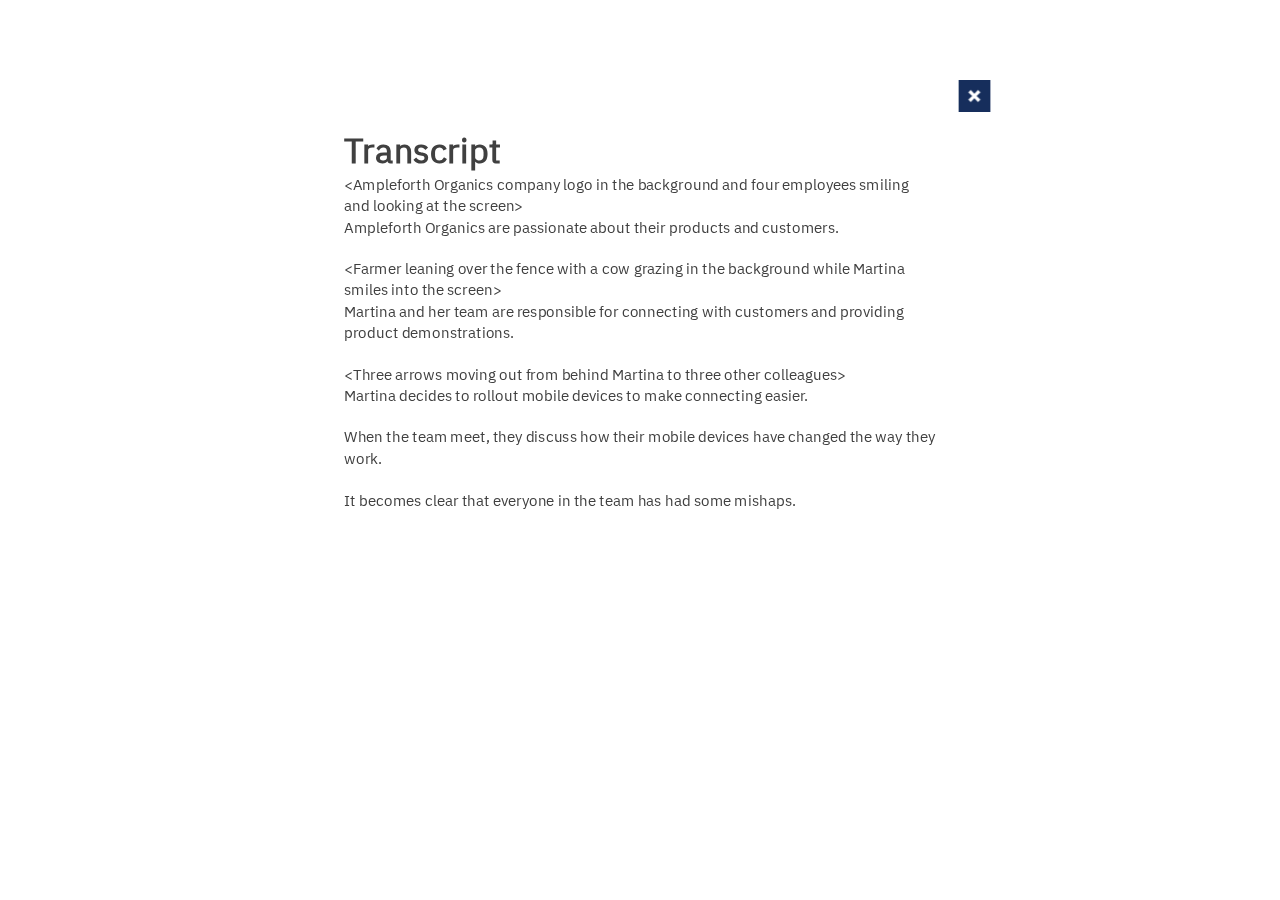
<file: a001_page_2.html>
<!DOCTYPE html>
<html lang="en">
<!--GENERATED BY:  Lectora v.21.0.3(12306) (https://www.elearningbrothers.com) -->
<!--TITLE: C:\TR_Laptop_Data\Laptop_temp\For_Manish\ML_source_L21_20230615_v3 -->


<head>
<meta http-equiv="X-UA-Compatible" content="IE=edge" />
<meta charset="utf-8" />
<meta name="viewport" content=" minimum-scale = 1.0 , initial-scale= 1" />
<title>Page 2</title>
<script src="jquery-1.11.3.js"></script>
<script src="scroller.js"></script>
<script src="dialog.js"></script>
<link rel="stylesheet" href="webfont_and_custom.css" type="text/css" />
<style>
body
{
	background-color: transparent !important;
	}
	
	
	</style>

<link rel="stylesheet" href="trivantis.css" type="text/css"/>

<link rel="stylesheet" href="trivantis-focus.css" type="text/css"/>
<link rel="stylesheet" href="scroller.css" type="text/css"/>
<style type="text/css">
  @media print {body { display:none; }}
  html, body, div, span, applet, object, h1, h2, h3, h4, h5, h6, p, blockquote, pre, a, abbr, acronym, address, big, cite, code, del, dfn, em, img, ins, kbd, q, s, samp, small, strike, strong, sub, sup, tt, var, b, u, i, center, dl, dt, dd, ol, ul, li, fieldset, form, label, legend, table, caption, tbody, tfoot, thead, tr, th, td, article, aside, canvas, details, embed, figure, figcaption, footer, header, hgroup, menu, nav, output, ruby, section, summary, time, mark, audio, video, article, aside, details, figcaption, figure, footer, header, hgroup, menu, nav, section, ins, del, form, input, textarea, select, button, option, optgroup, hr, br {
    -webkit-touch-callout: none;
    -moz-user-select: none;
    -ms-user-select: none;
    user-select: none;
  }
  :not(input):not(textarea){
    -webkit-user-select: none;
    -khtml-user-select: none;
  }
  .trivInputLL { margin : 0px 0px 0px 9px; padding : 0px; display : inline-block; vertical-align : middle; }
  .trivInputLR { margin : 0px 9px 0px 3px; padding : 0px; display : inline-block; vertical-align : middle; }
  .trivInputNL { margin : 0px 0px 0px 3px; padding : 0px; display : inline-block; vertical-align : middle; }
</style>

<script src="trivantis.js"></script>
<script src="trivantis-timedate.js"></script>
<script src="es6-promise-2.0.0.min.js"></script>
<script src="jquery-3.6.0.min.js"></script>
<script src="trivantis-cookie.js"></script>
<script src="trivantis-button.js"></script>
<script src="trivantis-image.js"></script>
<script src="trivantis-inline.js"></script>
<script src="trivantis-text.js"></script>
<script src="trivantis-pagetracking.js"></script>
<script src="trivantis-buttontracking.js"></script>
<script src="device_desktop/a001_page_2.js"></script>
<script src="device_tablet/a001_page_2.js"></script>
<script src="device_phone/a001_page_2.js"></script>
<script src="trivantis-strings.js"></script>
<script src="hammer.js"></script>
<script>

<!-- 

var hmr = null;
function initGEV(){
   hmr = new Hammer(getDisplayDocument().getElementById(GetCurrentPageID()));
}

var trivPageScope = {};
var pgID = 'page141580';
trivProtected = true;
trivWeb20Popups = true;
var bPageLoaded = false;
var pageScale = 1;
var bDisableBrowserResize = true;
var bScaleToWindow = true;
var bFitToWidth = true;
var bFitToMobile = false;
var iScaleMaxWidth = 1600;
var lTimelineStart  = -1;
var lTimelineFinish  = 60000;
var pageHeight = 820;
var pageWidth = 1600;
var bLoadedVariables = false;

var arObjs = [];

if(bDisableBrowserResize && !is.isMobile.any()){
	var bTrivResponsive = false;
	saveResponsiveData("Desktop",eval("DesktopResponsive"));
}
else{
	var bTrivResponsive = true;
	saveResponsiveData("Desktop",eval("DesktopResponsive"));
	saveResponsiveData("Tablet",eval("TabletResponsive"));
	saveResponsiveData("Phone",eval("PhoneResponsive"));
}
	var viewOverrideMap = {};
	viewOverrideMap["TabletPortrait"] = "Desktop";
 	viewOverrideMap["TabletLandscape"] = "Desktop";
 if( !is.min )
  document.write( '<div class="noti" style="margin: 15px 0; box-shadow: 0 0 8px #888; background: #FFF4F4; text-align: center; padding: 2px;width: 750px;margin: auto;text-align: left;position: relative;clear: both;margin-bottom: 25px; font-family: &apos;Open Sans&apos;, sans-serif"><div class="whatnow" style="text-align: center; margin: 13px 25px; font-size: 20px; font-weight: 400;"><p style="margin: 13px 10px;">Your browser is out-of-date.<p><p style="margin: 13px 10px;">Please download one of these up-to-date, free and excellent browsers for viewing this learning object:</p></div><table class="logos" id="browserlist" style="width: 100%; border: none;"><tbody><tr><td class="b" style="vertical-align: top;padding: 10px;border: none;background: none;width: 25%;"><a class="l" style="display: block;padding: 4px;background-repeat: no-repeat;background-size: 110px auto;background-position: center 4px;text-decoration: underline;text-align: center;border: 2px solid transparent;position: relative;font-size: 1.8em" href="https://www.microsoft.com/en-us/windows/microsoft-edge" target="_blank" rel="noopener" title="Download updated Edge web browser from official Microsoft website!">Edge</a></td><td class="b" style="vertical-align: top;padding: 10px;border: none;background: none;width: 25%;"><a class="l" style="display: block;padding: 4px;background-repeat: no-repeat;background-size: 110px auto;background-position: center 4px;text-decoration: underline;text-align: center;border: 2px solid transparent;position: relative;font-size: 1.8em" href="https://www.mozilla.org/firefox/" target="_blank" rel="noopener" title="Download updated Firefox web browser from official Mozilla Foundation website!">Firefox</a></td><td class="b" style="vertical-align: top;padding: 10px;border: none;background: none;width: 25%;"><a class="l" style="display: block;padding: 4px;background-repeat: no-repeat;background-size: 110px auto;background-position: center 4px;text-decoration: underline;text-align: center;border: 2px solid transparent;position: relative;font-size: 1.8em" href="https://www.google.com/chrome/browser/desktop/" target="_blank" rel="noopener" title="Download updated Chrome web browser from official Google website!">Chrome</a></td><td class="b" style="vertical-align: top;padding: 10px;border: none;background: none;width: 25%;"><a class="l" style="display: block;padding: 4px;background-repeat: no-repeat;background-size: 110px auto;background-position: center 4px;text-decoration: underline;text-align: center;border: 2px solid transparent;position: relative;font-size: 1.8em" href="https://support.apple.com/downloads/safari" target="_blank" rel="noopener" title="Download updated Safari web browser from official Apple website!">Safari</a></td></tr></tbody></table><div class="whatnow" style="text-align: center;margin: 13px 25px;font-size: 20px;font-weight: 400;"><p>For more security, speed and comfort</p></div><div class="whatnow-small" style="font-size: 15px;margin: 13px;text-align: center;font-weight: 300;"><p>The download is safe from the vendor&apos;s official website.</p></div></div><br /><br />' )

var pageLayer = null
var winW = getDisplayWindow().screen.width
var winH = getDisplayWindow().screen.height
var transformScale = 1

function findWH(){	//echo LD-769
	if (is.ie9) {
	var vScrollAdj =  (is.ns ? 16 : 20);
	winW = (is.ns) ? window.innerWidth - vScrollAdj : document.body.offsetWidth;
	winH = (is.ns) ? window.innerHeight : document.body.offsetHeight;
	}
	else if (is.ie) {
   winW = Math.max(Math.max(getDisplayDocument().body.scrollWidth, getDisplayDocument().documentElement.scrollWidth)-16,
					  Math.max(getDisplayDocument().body.offsetWidth, getDisplayDocument().documentElement.offsetWidth)-16,
					  Math.max(getDisplayDocument().body.clientWidth, getDisplayDocument().documentElement.clientWidth)-16 );
   winH = Math.max(Math.max(getDisplayDocument().body.scrollHeight, getDisplayDocument().documentElement.scrollHeight)-16,
					  Math.max(getDisplayDocument().body.offsetHeight, getDisplayDocument().documentElement.offsetHeight)-16,
					  Math.max(getDisplayDocument().body.clientHeight, getDisplayDocument().documentElement.clientHeight)-16 );
	}
	else
	{
   winW =  getDisplayDocument().documentElement.clientWidth ? getDisplayDocument().documentElement.clientWidth : getDisplayDocument().body.clientWidth;
   if(is.iOS && (navigator.userAgent.indexOf('CellCast-iPad') != -1 || navigator.userAgent.indexOf('CellCast-iPhone') != -1) )
		 winW =  getScreenWidth();
   winH =  getDisplayDocument().documentElement.clientHeight ? getDisplayDocument().documentElement.clientHeight : getDisplayDocument().body.clientHeight;
	}
}

trivSetupPage();


var frameTitleMgr = findTitleMgrFrame();

if ( frameTitleMgr )
	frameTitleMgr.appLectora = appLectora;

appLectora.titlePubName = 'ml_vertical_scrolling_poc';
appLectora.pageId = '141580';
appLectora.pageName = 'Page 2';
appLectora.pagePubName = 'a001_page_2.html';
appLectora.pageFileName = 'a001_page_2.html';
appLectora.pageStartTimestamp = new Date();

function ReFlow() {
  findWH()
  var pageEleWidth = pageLayer.ele.clientWidth;
  if (  (is.ieAny || is.edge )  && pageLayer.ele.clientWidth == 0 && isSinglePagePlayerAvail()) pageEleWidth = parseFloat(GetPageWidth()) ;
  if (pageLayer)
  {
     if(bTrivResponsive){
    var left = (winW > pageEleWidth) ? (winW-pageEleWidth)/2 : 0
    bReviewLink = window.myTop.document.getElementById('vBodyFrame');
    transformScale = (winW > pageEleWidth) ? 1 : (winW/pageEleWidth) 
    if(is.isMobile.any() || bReviewLink && typeof(getDisplayWindow().myTop)!='undefined' && getDisplayWindow().myTop._respView != 'Desktop')
			left = 0
    if(is.iOS && isInIframe( getDisplayWindow() , 0))
			transformScale = (getScreenWidth() > pageEleWidth) ? 1 : (getScreenWidth()/pageEleWidth) 
    var transSty = calculateScale();
    pageLayer.moveTo( left, 0 );
    pageLayer.hasMoved = true;
    pageLayer.newX = left;
    pageLayer.newY = 0;
    if(CanScale()){
       pageLayer.styObj.transform =  transSty;
       pageLayer.styObj.webkitTransform =  transSty;
    }else
       transformScale = 1;
    pageLayer.styObj.transformOrigin =  '0 0';
     }
    if(bDisableBrowserResize && !is.isMobile.any()){
       var left = (winW > pageEleWidth) ? (winW-pageEleWidth)/2 : 0
       bReviewLink = window.myTop.document.getElementById('vBodyFrame');
       if(is.isMobile.any() || bReviewLink && typeof(getDisplayWindow().myTop)!='undefined' && getDisplayWindow().myTop._respView != 'Desktop')
			left = 0
       pageLayer.moveTo( left, 0 );
       pageLayer.hasMoved = true;
       pageLayer.newX = left;
       pageLayer.newY = 0;
    }
    fillBrowser();
    adjustAllObjectsForFixedPosition();
    setfixed();
  }
}


VarCurrentView = new Variable( 'VarCurrentView', null, 0, 0, null, null, 'ml_vertical_scrolling_poc' )
TrivCurrRespView = VarCurrentView;
if(is.awesomium);
  TrivCurrRespView.set('Desktop');
VarTrivSelCap = new Variable( 'VarTrivSelCap', 'none', 0, 0, null, null, 'ml_vertical_scrolling_poc', true )
VarcarouselPos = new Variable( 'VarcarouselPos', '0', 0, 0, null, null, 'ml_vertical_scrolling_poc', false )
Varcarousel_status_pos = new Variable( 'Varcarousel_status_pos', '0', 0, 0, null, null, 'ml_vertical_scrolling_poc', false )
VarSelectedOptionQuiz1 = new Variable( 'VarSelectedOptionQuiz1', '0', 0, 0, null, 365, 'ml_vertical_scrolling_poc', false )
VarSelectedOptionQuiz2 = new Variable( 'VarSelectedOptionQuiz2', '0', 0, 0, null, 365, 'ml_vertical_scrolling_poc', false )
VarSelectedOptionQuiz3 = new Variable( 'VarSelectedOptionQuiz3', '0', 0, 0, null, 365, 'ml_vertical_scrolling_poc', false )
VarpostionScroll = new Variable( 'VarpostionScroll', '0', 0, 0, null, 365, 'ml_vertical_scrolling_poc', false )
VarprgLoadVar = new Variable( 'VarprgLoadVar', '0', 0, 0, null, null, 'ml_vertical_scrolling_poc', false )
VarWinTopPos = new Variable( 'VarWinTopPos', '0', 0, 0, null, null, 'ml_vertical_scrolling_poc', false )
VarFS_txt = new Variable( 'VarFS_txt', 'Fullscreen', 0, 0, null, null, 'ml_vertical_scrolling_poc', false )
VarEFS_txt = new Variable( 'VarEFS_txt', 'Exit Fullscreen', 0, 0, null, null, 'ml_vertical_scrolling_poc', false )
Varssbt_txt = new Variable( 'Varssbt_txt', 'Show Subtitle', 0, 0, null, null, 'ml_vertical_scrolling_poc', false )
Varhsbt_txt = new Variable( 'Varhsbt_txt', 'Hide Subtitle', 0, 0, null, null, 'ml_vertical_scrolling_poc', false )
VarPlayTxt = new Variable( 'VarPlayTxt', 'Play', 0, 0, null, null, 'ml_vertical_scrolling_poc', false )
VarPauseTxt = new Variable( 'VarPauseTxt', 'Pause', 0, 0, null, null, 'ml_vertical_scrolling_poc', false )
VarMuteTxt = new Variable( 'VarMuteTxt', 'Mute', 0, 0, null, null, 'ml_vertical_scrolling_poc', false )
VarUnmuteTxt = new Variable( 'VarUnmuteTxt', 'Unmute', 0, 0, null, null, 'ml_vertical_scrolling_poc', false )
VarSpeedTxt = new Variable( 'VarSpeedTxt', 'Speed Rate', 0, 0, null, null, 'ml_vertical_scrolling_poc', false )

onload = responsiveInit
detect();
(window.myTop || window).onunload = finish

function responsiveInit() {
  pageLayer = new ObjLayer(GetCurrentPageID());
  SaveStyles();
  init();
  adjustResponsivePage();
  ReFlow();
}

function init() {
  init11();
}

function init11() {
  findWH()
  if( is.min ){
    trivPageTracking.InitPageTracking();
    PreloadResources(new Array(shape142071,text142074,text142075,og241709,og223057,shape215470,og144134,text207020,lightboxstyle,og142067,button156201))
    pageLayer.show(true);
    shape142071.init()
    text142074.init()
    text142075.init()
    og241709.init()
    og223057.init()
    shape215470.init()
    og144134.init()
    text207020.init()
    lightboxstyle.init()
    og142067.init()
    button156201.init()
    shape142071.activate()
    text142074.activate()
    text142075.activate()
    og241709.activate()
    og223057.activate()
    shape215470.activate()
    og144134.activate()
    text207020.activate()
    lightboxstyle.activate()
    og142067.activate()
    button156201.activate()
button156201.strCookieState = (trivBtnTracking.GetRangeStatus(156201,true));
button156201.loadStateFromSes("normalState");
    var objToScroll = trivGetScrollObj(window.location.href) ;
    trivScrollTo(window, objToScroll);
    var titleManagerIndexWindow = (window && window.parent && window.parent.bIsTitleManagerIndexFile) ? window.parent : null;
    if(titleManagerIndexWindow)  trivScrollTo(titleManagerIndexWindow, objToScroll);
    action189862(  );
    setTimeout( 'action189744(  )', 5000);
    setTimeout( 'action187497(  )', 100);
    action139686(  );
    setTimeout( 'action230663(  )', 100);

    if(!isSinglePagePlayerAvail()) postPageShowAction();
    if( location.hash )
    {
      var newHash
      if( location.hash.charAt(0) == '#' )
        newHash = location.hash.slice( 1 )
      else
        newHash = location.hash
      location.hash = newHash
      if((typeof(bTrivRunView) != 'undefined'  && bTrivRunView) || (typeof(bTrivOffline) != 'undefined' && bTrivOffline)) window.scrollTo(0 , getTopofObj(document.getElementById(newHash)));
    }
    setTimeout( 'trivUpdateTOC( 1 )', 100 )
    bPageLoaded = true;
    ReFlow();
    setTimeout(addFocusEvents,200);
  }
  try {initGEV();} catch(e){}
}
function postPageShowAction(){
  if ( trivPageTracking.GetRangeStatus(141580) == 'notstarted' ) trivPageTracking.SetRangeStatus(141580,2);
}  

var trivGoToPage = null
var trivCompleteCnt = 1;
var hasProcessedExitActions = false;
var trivActFBCnt = 0;
var currFeedbackIdx = 0;
var trivPageExited = false;
var trivInTest = false;

function finish() {
   if (window.finishCalled) return; 
    window.finishCalled = true; 
}

function trivOnFocus() {
    if( trivPageExited ) return
}

function checkLeavePage() {
    if( trivPageExited ) return
    if( trivActFBCnt == 0 )
    {
        currFeedbackIdx++;
        if( currFeedbackIdx > -1)
        {
            trivLeavePage();
          return;
        }
        else if( !checkQuestions( true ))
          return;
    }
    setTimeout( 'checkLeavePage()', 100)
}

function trivExitPage( newPage, bFeedback ) {
    if( newPage.indexOf( "ObjLayerAction" ) >= 0 || newPage.indexOf( "javascript:app." ) >= 0 || newPage.indexOf( ".action" ) >= 0 || newPage.indexOf( "history.back()" ) >= 0) trivGoToPage = newPage
    else trivGoToPage = 'ObjLayerActionGoTo("' + newPage + '")'
    if( !hasProcessedExitActions ) {
        findWH()
        hasProcessedExitActions = true
        setTimeout( 'checkLeavePage()', 100)
    }
}

function trivLeavePage() {
    trivCompleteCnt--
    if( trivCompleteCnt <= 0 ) {
        saveVariable( 'TrivantisEPS', 'T');
        hasProcessedExitActions = false;
        if( trivGoToPage != null )
        {
			eval( trivGoToPage );
			trivGoToPage = null;
			if( window.closed ) trivPageExited = true;
        }
    }
}

function disableRC(e) {
    var key;
    if(is.ie) key = event.button;
    else key = e.which;
    if (key == 2 || key == 3) {
        return false;
    }
}
if(getDisplayDocument().layers) getDisplayDocument().captureEvents(Event.MOUSEDOWN);
getDisplayDocument().onmousedown=disableRC;
getDisplayDocument().oncontextmenu=new Function("return false");

function disableCtrlK(e){
    var arrKeys = new Array("a", "c", "u", "p");
    var iCharCode;
    var bCombo = false;
    var bAllowPrint = false;
    if(is.ie) { iCharCode = event.keyCode; e = event;}
    else iCharCode = e.charCode;
    if( e.keyCode == 45 ) bCombo = true;
    var sChar = String.fromCharCode(iCharCode).toLowerCase();
    if(e.ctrlKey) {
        for( i = 0; i < arrKeys.length ;i++) {
            if(bAllowPrint && arrKeys[i] == "p") continue;
            if(arrKeys[i].toLowerCase() == sChar || bCombo) {
                if(is.ie) e.returnValue = false;
                else return false;
            }
        }
    }
}
if(document.layers) document.captureEvents(Event.KEYPRESS | Event.KEYDOWN);
if(is.ie) document.onkeydown=disableCtrlK
else document.onkeypress=disableCtrlK

document.onselectstart=new Function ("return false");

trivProtected = true;

function trivPrevPage() {
    trivExitPage( 'a001_page_1_2_quiz_mm_n_mm_.html', true )
}

function trivNextPage() {
}

function trivUpdateTOC( bRecurse ) {
    var i
}

function trivUpdateEntry() {
}

function trivResetEntry(entFld) {
}

function OnDeviceRotate() {
action223213();
}

function action189862(fn){
    VarprgLoadVar.set('0'); 
    if(fn && typeof(fn) == 'string' ) eval(fn);
    else if(fn && typeof(fn) == 'function' ) fn();
}

function action189744else(fn){
    
    if(fn && typeof(fn) == 'string' ) eval(fn);
    else if(fn && typeof(fn) == 'function' ) fn();
}

function action189744(fn){
    if(VarprgLoadVar.equals('0'))
    {try{
     //Moving all div with same classname "headerDIV" inside a header section for accessiblity purpose
$prgBarDIV = $("<div/>").attr("id", "progressBarDiv")
$("#progressBarDiv").attr("role", "progressbar")
$("#progressBarDiv").attr("aria-atomic", "true")
$("#progressBarDiv").attr("aria-live", "off")
$("#progressBarDiv").attr("aria-valuemin", 0)
$("#progressBarDiv").attr("aria-valuemax", 100)
$("#progressBarDiv").attr("aria-valuenow", 0)
$("#progressBarDiv").attr("aria-valuetext",$('.CourseAdditionalLabels table span')[0].innerHTML + " " + "0%");
$("#progressBarDiv").insertAfter(".headerLogo");
$(".progressBarControl").prependTo("#progressBarDiv")
VarprgLoadVar.set(1)
//insert RotationOverlay on top before "backDIV"
$(".rotationOverlay").insertBefore("#backDIV");
     } catch (e) {
     alert('[[JS] progressBar Accessiblity] ' + e);
     }
    }else{ action189744else();}
    if(fn && typeof(fn) == 'string' ) eval(fn);
    else if(fn && typeof(fn) == 'function' ) fn();
}

function action187497(fn){
    try{
     //insert RotationOverlay on top before "backDIV"
$(".rotationOverlay").insertBefore("#backDIV");

//set backDIV left position on page load
var pagediv_left = 0;
pagediv_left = $("#pageDIV").offset().left + "px";
$("#backDIV").css('left',pagediv_left);

//set backDIV left position on page resize
$(window).resize(function(event){
    pagediv_left = $("#pageDIV").offset().left + "px";
    $("#backDIV").css('left',pagediv_left);
});

//move all regular contents into div with role equal to "main" for accessiblity purpose
$("#pageDIV").attr("role", "main")
$("#fixDIV").attr("role", "banner")
$("#fixDIV").insertBefore("#pageDIV")

$ = triv$.noConflict();
//–this will fire when the DOM structure loads
$("document").ready(function(){
//–a slight delay (1.5 sec) is needed here because the content is drawn dynamically
setTimeout(function() {
//–for every image, set its title to the value of its alt tag
$("img").attr("title", function(){
return $(this).attr("alt");
});
//–for every button, set its title to the value of its aria-label
$("button").attr("title", function() {
return $(this).attr("aria-label");
});
}, 1500);
});

//-----------------A360 fixees -------------
$("div[id^='text']>a").attr("aria-hidden","true");
$("div[id^='check']>a").attr("aria-hidden","true");
$("div[id^='radio']>a").attr("aria-hidden","true");

// Remove all blank title property
$("[title='']").removeAttr("title");

//Remove tabIndex for all text, button and images elements whose value is "-1"
$("div[id^='text'], div[id^='button'], div[id^='image']").each(function(){
    if ($(this).attr('tabindex')==-1){$(this).removeAttr("tabindex");}
});

//Remove aria-polite from all textbox
$("div[id^='text']").removeAttr('aria-live');

// Code for making textbox focusable if textbox has scrollbar
$("div[id^='text']").each(function(){
   
    if ((($(this)[0].scrollHeight - $(this)[0].clientHeight)>5) && !$(this).hasClass("sr_only"))
    { $(this).attr("tabindex", "0") }
});

$("div[id^='text'] label ol").each(function(){
   
   if ((($(this)[0].scrollHeight - $(this)[0].clientHeight)>5) && !$(this).hasClass("sr_only"))
    { $(this).attr("tabindex", "0") }
});
     } catch (e) {
     alert('[[JS] UpdateElementsForAccessibility] ' + e);
     }
    if(fn && typeof(fn) == 'string' ) eval(fn);
    else if(fn && typeof(fn) == 'function' ) fn();
}

function action139686(fn){
    try{
     autoCommit = true;
     } catch (e) {
     alert('[[JS} AutoCommit] ' + e);
     }
    if(fn && typeof(fn) == 'string' ) eval(fn);
    else if(fn && typeof(fn) == 'function' ) fn();
}

function action230663(fn){
    try{
     window.addEventListener("orientationchange", android_video_fullScreen);
  
function android_video_fullScreen(){
    setTimeout(function() {
        if ($("#pageDIV").find(".mejs__container-fullscreen" ).length > 0 ){
            if (is.isMobile.AndroidNonTablet()!=null) {
                var sc_hgt=screen.height;
                var sc_wdt=screen.width;
                $("#pageDIV").css("height",sc_hgt/sc_wdt*480+"px");
                $("#pageDIV").css("top","-40px", "!important");
                //console.log("-------1----------");
            }
            else if (is.isMobile.Android()){
                var sc_hgt=screen.height;
                var sc_wdt=screen.width;
                $("#pageDIV").css("height",sc_hgt/sc_wdt*1600+"px");
                $("#pageDIV").css("top","-40px", "!important");
                //console.log("-------2----------");
            }
        }
    }, 1000);
}
     } catch (e) {
     alert('[[JS] fix issue android fullscreen] ' + e);
     }
    if(fn && typeof(fn) == 'string' ) eval(fn);
    else if(fn && typeof(fn) == 'function' ) fn();
}

function action241710(fn){
    VarFS_txt.set('Fullscreen'); 
    if(fn && typeof(fn) == 'string' ) eval(fn);
    else if(fn && typeof(fn) == 'function' ) fn();
}

function action241711(fn){
    VarEFS_txt.set('Exit Fullscreen'); 
    if(fn && typeof(fn) == 'string' ) eval(fn);
    else if(fn && typeof(fn) == 'function' ) fn();
}

function action241712(fn){
    Varssbt_txt.set('Show Subtitle'); 
    if(fn && typeof(fn) == 'string' ) eval(fn);
    else if(fn && typeof(fn) == 'function' ) fn();
}

function action241713(fn){
    Varhsbt_txt.set('Hide Subtitle'); 
    if(fn && typeof(fn) == 'string' ) eval(fn);
    else if(fn && typeof(fn) == 'function' ) fn();
}

function action241714(fn){
    VarPlayTxt.set('Play'); 
    if(fn && typeof(fn) == 'string' ) eval(fn);
    else if(fn && typeof(fn) == 'function' ) fn();
}

function action241715(fn){
    VarPauseTxt.set('Pause'); 
    if(fn && typeof(fn) == 'string' ) eval(fn);
    else if(fn && typeof(fn) == 'function' ) fn();
}

function action241716(fn){
    VarMuteTxt.set('Mute'); 
    if(fn && typeof(fn) == 'string' ) eval(fn);
    else if(fn && typeof(fn) == 'function' ) fn();
}

function action241717(fn){
    VarUnmuteTxt.set('Unmute'); 
    if(fn && typeof(fn) == 'string' ) eval(fn);
    else if(fn && typeof(fn) == 'function' ) fn();
}

function action241978(fn){
    VarSpeedTxt.set('Speed Rate'); 
    if(fn && typeof(fn) == 'string' ) eval(fn);
    else if(fn && typeof(fn) == 'function' ) fn();
}

function runGroup_og241709() {
action241710();action241711();action241712();action241713();action241714();action241715();action241716();action241717();action241978();
}

function action223053else(fn){
    
    if(fn && typeof(fn) == 'string' ) eval(fn);
    else if(fn && typeof(fn) == 'function' ) fn();
}

function action223053(fn){
    if(!VarCurrentView.contains('Desktop'))
    {VarcarouselPos.set('83'); 
    }else{ action223053else();}
    if(fn && typeof(fn) == 'string' ) eval(fn);
    else if(fn && typeof(fn) == 'function' ) fn();
}

function action223051else(fn){
    
    if(fn && typeof(fn) == 'string' ) eval(fn);
    else if(fn && typeof(fn) == 'function' ) fn();
}

function action223051(fn){
    if(!VarCurrentView.contains('Desktop'))
    {Varcarousel_status_pos.set('173'); 
    }else{ action223051else();}
    if(fn && typeof(fn) == 'string' ) eval(fn);
    else if(fn && typeof(fn) == 'function' ) fn();
}

function runGroup_og223057() {
action223053();action223051();
}

function action144135(fn){
    ObjLayerActionGoToNewWindow( 'a001_page_2.html#top', 'Trivantis_Popup_Window', 'width=1616,height=859,scrollbars=1,resizable=1,menubar=1,toolbar=1,location=1,status=1' ); 
    if(fn && typeof(fn) == 'string' ) eval(fn);
    else if(fn && typeof(fn) == 'function' ) fn();
}

function runGroup_og144134() {
action144135();
}

function action156512(fn){
    try{
     $(".submitClose button").focusout(function(e){
    e.preventDefault();
console.log("loosing focus");
//$(".exittxt").focus()
/*setTimeout(function() {
var scrollPosition = VarpostionScroll.getValue();
//parent.scrollTop(scrollPosition)
$(parent).scrollTop(scrollPosition)
console.log("loosing focus" + scrollPosition)
}, 1);*/
//$(".DLG_window").css({'top' : scrollPosition + 'px'});

}); 
     } catch (e) {
     alert('[OnShowRunJS] ' + e);
     }
    if(fn && typeof(fn) == 'string' ) eval(fn);
    else if(fn && typeof(fn) == 'function' ) fn();
}

function action156511(fn){
    {cleanupTitle('ml_vertical_scrolling_poc'); trivExitPage('ObjLayerActionExit()',false);} 
    if(fn && typeof(fn) == 'string' ) eval(fn);
    else if(fn && typeof(fn) == 'function' ) fn();
}

function button156201onUp() {
  action156511();
}

function button156201actionShow() {
  setTimeout("if(!button156201.isVisible()) { button156201.objLyr.moveTo(button156201.x, button156201.y);button156201.onShow();action156512(); }", 1 )
}

function action223213(fn){
    runGroup_og223057()
    if(fn && typeof(fn) == 'string' ) eval(fn);
    else if(fn && typeof(fn) == 'function' ) fn();
}

if( is.min ){
shape142071 = new ObjImage('shape142071','images/shape142071.png','',364,150,873.000000,521.000000,1,27,'div','',0 )
shape142071.initRotateAngle(0,0,0,-0.000000,-0.000000,872,520)
shape142071.initHasShadow(0)
shape142071.initHasReflection(0)
shape142071.setUniqueFillID('a001_page_2_shape142071')
shape142071.addIe8Attr(364.000000, 150.000000, 873.000000, 521.000000, 0, 0)
shape142071.initImageMap(1,'0,0,872,0,872,520,0,520,0,0','M 0.000000 0.000000 L 872.000000 0.000000 L 872.000000 520.000000 L 0.000000 520.000000 L 0.000000 0.000000 z', '', 'fill:#FFFFFF;"' , '')
shape142071.setUseSvgFile(1)
shape142071.bFixedPosition = true;
shape142071.bEmptyAlt = true;
shape142071.addBorder(0)
shape142071.initLineWeight(0)
shape142071.addOpacity(100)
shape142071.build()

text142074 = new ObjText('text142074',null,430,160,740,90,1,28,null,'div',null,0 )
text142074.initSLine(1)
text142074.bFixedPosition = true;
text142074.initHasBullet(0)
text142074.initRotateAngle(0,0,0)
text142074.initHasOuterShadow(0)
text142074.initHasTextShadow(0)
text142074.initHasBorder(0)
text142074.initHasOutline(0)
text142074.initHasMargin(0)
text142074.addIe8Attr(430, 160, 740, 90, 0, 0)
text142074.addHeading(2)
text142074.addOpacity(100)
text142074.arrCSSStyles = new Array();
text142074.arrCSSStyles.push('span.text142074Font1 { font-size:43px; font-family:"IBM Plex Sans", sans-serif; color:#404040; font-weight:bold;}');
text142074.arrCSSStyles.push('span.text142074Font2 { font-size:43px; font-family:"IBM Plex Sans", sans-serif; color:#404040;}');
text142074.arrCSSStyles.push('h2 { margin-top: 0; margin-bottom: 0; font-weight:normal; }');
text142074.addInnerText('<div id=\"text142074\" aria-live=\"polite\" ><div lang=\"en\"  style=\"margin-left:0px;text-indent:0px;margin-top:0px;margin-bottom:0px;text-align:left;\" ><h2>\n<span class=\"text142074Font1\"  >Transcript</span ><span class=\"text142074Font2\" style=\"background-color:transparent\" >\n</span ></h2></div ></div>\n');
text142074.build()

text142075 = new ObjText('text142075',null,430,220,740,425,1,29,-1,'div',null,0 )
text142075.initSLine(0)
text142075.bFixedPosition = true;
text142075.initHasBullet(0)
text142075.initRotateAngle(0,0,0)
text142075.initHasOuterShadow(0)
text142075.initHasTextShadow(0)
text142075.initHasBorder(0)
text142075.initHasOutline(0)
text142075.initHasMargin(0)
text142075.addIe8Attr(430, 220, 740, 425, 0, 0)
text142075.addHeading(0)
text142075.addOpacity(100)
text142075.arrCSSStyles = new Array();
text142075.arrCSSStyles.push('span.text142075Font1 { font-size:19px; font-family:"IBM Plex Sans", sans-serif; color:#404040;}');
text142075.addInnerText('<div id=\"text142075\" aria-live=\"polite\"  style=\"overflow-y:auto;overflow-x:hidden;\"><p lang=\"en\"  legLH=\"1.384\" style=\"margin-left:0px;text-indent:0px;line-height:1.384;margin-top:0px;margin-bottom:0px;text-align:left;\" >\n<span class=\"text142075Font1\" style=\"position:relative;top:-2px;\" >&lt;Ampleforth Organics company logo in the background and four employees smiling and looking at the screen&gt; \n</span ></p >\n<p  legLH=\"1.384\" style=\"margin-left:0px;text-indent:0px;line-height:1.384;margin-top:0px;margin-bottom:0px;text-align:left;\" >\n<span class=\"text142075Font1\" style=\"position:relative;top:-2px;\" >Ampleforth Organics are passionate about their products and customers.\n</span ></p >\n<p  legLH=\"1.384\" style=\"margin-left:0px;text-indent:0px;line-height:1.384;margin-top:0px;margin-bottom:0px;text-align:left;\" >\n<span class=\"text142075Font1\" style=\"background-color:transparentposition:relative;top:-2px;\" >\n&nbsp;</span ></p >\n<p  legLH=\"1.384\" style=\"margin-left:0px;text-indent:0px;line-height:1.384;margin-top:0px;margin-bottom:0px;text-align:left;\" >\n<span class=\"text142075Font1\" style=\"position:relative;top:-2px;\" >&lt;Farmer leaning over the fence with a cow grazing in the background while Martina smiles into the screen&gt; \n</span ></p >\n<p  legLH=\"1.384\" style=\"margin-left:0px;text-indent:0px;line-height:1.384;margin-top:0px;margin-bottom:0px;text-align:left;\" >\n<span class=\"text142075Font1\" style=\"position:relative;top:-2px;\" >Martina and her team are responsible for connecting with customers and providing product demonstrations.\n</span ></p >\n<p  legLH=\"1.384\" style=\"margin-left:0px;text-indent:0px;line-height:1.384;margin-top:0px;margin-bottom:0px;text-align:left;\" >\n<span class=\"text142075Font1\" style=\"background-color:transparentposition:relative;top:-2px;\" >\n&nbsp;</span ></p >\n<p  legLH=\"1.384\" style=\"margin-left:0px;text-indent:0px;line-height:1.384;margin-top:0px;margin-bottom:0px;text-align:left;\" >\n<span class=\"text142075Font1\" style=\"position:relative;top:-2px;\" >&lt;Three arrows moving out from behind Martina to three other colleagues&gt;\n</span ></p >\n<p  legLH=\"1.384\" style=\"margin-left:0px;text-indent:0px;line-height:1.384;margin-top:0px;margin-bottom:0px;text-align:left;\" >\n<span class=\"text142075Font1\" style=\"position:relative;top:-2px;\" >Martina decides to rollout mobile devices to make connecting easier.\n</span ></p >\n<p  legLH=\"1.384\" style=\"margin-left:0px;text-indent:0px;line-height:1.384;margin-top:0px;margin-bottom:0px;text-align:left;\" >\n<span class=\"text142075Font1\" style=\"background-color:transparentposition:relative;top:-2px;\" >\n&nbsp;</span ></p >\n<p  legLH=\"1.384\" style=\"margin-left:0px;text-indent:0px;line-height:1.384;margin-top:0px;margin-bottom:0px;text-align:left;\" >\n<span class=\"text142075Font1\" style=\"position:relative;top:-2px;\" >When the team meet, they discuss how their mobile devices have changed the way they work. \n</span ></p >\n<p  legLH=\"1.384\" style=\"margin-left:0px;text-indent:0px;line-height:1.384;margin-top:0px;margin-bottom:0px;text-align:left;\" >\n<span class=\"text142075Font1\" style=\"background-color:transparentposition:relative;top:-2px;\" >\n&nbsp;</span ></p >\n<p  legLH=\"1.384\" style=\"margin-left:0px;text-indent:0px;line-height:1.384;margin-top:0px;margin-bottom:0px;text-align:left;\" >\n<span class=\"text142075Font1\" style=\"position:relative;top:-2px;\" >It becomes clear that everyone in the team has had some mishaps. \n</span ></p >\n<p  legLH=\"1.384\" style=\"margin-left:0px;text-indent:0px;line-height:1.384;margin-top:0px;margin-bottom:0px;text-align:left;\" >\n<span class=\"text142075Font1\" style=\"background-color:transparentposition:relative;top:-2px;\" >\n&nbsp;</span ></p >\n<p  legLH=\"1.384\" style=\"margin-left:0px;text-indent:0px;line-height:1.384;margin-top:0px;margin-bottom:0px;text-align:left;\" >\n<span class=\"text142075Font1\" style=\"position:relative;top:-2px;\" >&lt;Mail flying out of a laptop screen behind Kwame&gt; \n</span ></p >\n<p  legLH=\"1.384\" style=\"margin-left:0px;text-indent:0px;line-height:1.384;margin-top:0px;margin-bottom:0px;text-align:left;\" >\n<span class=\"text142075Font1\" style=\"position:relative;top:-2px;\" >Kwame shares how he sent an unfinished email to a client accidentally.\n</span ></p >\n<p  legLH=\"1.384\" style=\"margin-left:0px;text-indent:0px;line-height:1.384;margin-top:0px;margin-bottom:0px;text-align:left;\" >\n<span class=\"text142075Font1\" style=\"background-color:transparentposition:relative;top:-2px;\" >\n&nbsp;</span ></p >\n<p  legLH=\"1.384\" style=\"margin-left:0px;text-indent:0px;line-height:1.384;margin-top:0px;margin-bottom:0px;text-align:left;\" >\n<span class=\"text142075Font1\" style=\"position:relative;top:-2px;\" >&lt;Conversation speech boxes, one with a sleeping icon appear behind Jo&gt;\n</span ></p >\n<p  legLH=\"1.384\" style=\"margin-left:0px;text-indent:0px;line-height:1.384;margin-top:0px;margin-bottom:0px;text-align:left;\" >\n<span class=\"text142075Font1\" style=\"position:relative;top:-2px;\" >Jo shares they sent an embarrassing emoji to one of their longest standing suppliers.\n</span ></p >\n<p  legLH=\"1.384\" style=\"margin-left:0px;text-indent:0px;line-height:1.384;margin-top:0px;margin-bottom:0px;text-align:left;\" >\n<span class=\"text142075Font1\" style=\"background-color:transparentposition:relative;top:-2px;\" >\n&nbsp;</span ></p >\n<p  legLH=\"1.384\" style=\"margin-left:0px;text-indent:0px;line-height:1.384;margin-top:0px;margin-bottom:0px;text-align:left;\" >\n<span class=\"text142075Font1\" style=\"position:relative;top:-2px;\" >&lt;Woman looking at a laptop appears to receive a message that makes her happy&gt;\n</span ></p >\n<p  legLH=\"1.384\" style=\"margin-left:0px;text-indent:0px;line-height:1.384;margin-top:0px;margin-bottom:0px;text-align:left;\" >\n<span class=\"text142075Font1\" style=\"position:relative;top:-2px;\" >Martina explains a recent example where another person in the organisation forwarded an email containing sensitive information to one of their competitors.\n</span ></p >\n<p  legLH=\"1.384\" style=\"margin-left:0px;text-indent:0px;line-height:1.384;margin-top:0px;margin-bottom:0px;text-align:left;\" >\n<span class=\"text142075Font1\" style=\"background-color:transparentposition:relative;top:-2px;\" >\n&nbsp;</span ></p >\n<p  legLH=\"1.384\" style=\"margin-left:0px;text-indent:0px;line-height:1.384;margin-top:0px;margin-bottom:0px;text-align:left;\" >\n<span class=\"text142075Font1\" style=\"position:relative;top:-2px;\" >&lt;Woman drinking coffee and looking at her phone, with a document, handcuffs and gavel icons appearing on screen&gt;\n</span ></p >\n<p  legLH=\"1.384\" style=\"margin-left:0px;text-indent:0px;line-height:1.384;margin-top:0px;margin-bottom:0px;text-align:left;\" >\n<span class=\"text142075Font1\" style=\"position:relative;top:-2px;\" >The implications of careless communication can be very serious, leading to disciplinary action, legal issues, or financial penalties. \n</span ></p >\n<p  legLH=\"1.384\" style=\"margin-left:0px;text-indent:0px;line-height:1.384;margin-top:0px;margin-bottom:0px;text-align:left;\" >\n<span class=\"text142075Font1\" style=\"background-color:transparentposition:relative;top:-2px;\" >\n&nbsp;</span ></p >\n<p  legLH=\"1.384\" style=\"margin-left:0px;text-indent:0px;line-height:1.384;margin-top:0px;margin-bottom:0px;text-align:left;\" >\n<span class=\"text142075Font1\" style=\"position:relative;top:-2px;\" >&lt;Woman speaking on the phone and a graph with the Ampleforth logo with the line dipping&gt; \n</span ></p >\n<p  legLH=\"1.384\" style=\"margin-left:0px;text-indent:0px;line-height:1.384;margin-top:0px;margin-bottom:0px;text-align:left;\" >\n<span class=\"text142075Font1\" style=\"position:relative;top:-2px;\" >It can even cause significant damage to the reputation of you, your company and its customers and employees.\n</span ></p >\n<p  legLH=\"1.384\" style=\"margin-left:0px;text-indent:0px;line-height:1.384;margin-top:0px;margin-bottom:0px;text-align:left;\" >\n<span class=\"text142075Font1\" style=\"background-color:transparentposition:relative;top:-2px;\" >\n&nbsp;</span ></p >\n<p  legLH=\"1.384\" style=\"margin-left:0px;text-indent:0px;line-height:1.384;margin-top:0px;margin-bottom:0px;text-align:left;\" >\n<span class=\"text142075Font1\" style=\"position:relative;top:-2px;\" >&lt;Hand holding a phone and scrolling through the screen and posting something and a balancing scale moving up and down in front of a set of files&gt; \n</span ></p >\n<p  legLH=\"1.384\" style=\"margin-left:0px;text-indent:0px;line-height:1.384;margin-top:0px;margin-bottom:0px;text-align:left;\" >\n<span class=\"text142075Font1\" style=\"position:relative;top:-2px;\" >Sending or posting something embarrassing, obscene, damaging or illegal, whether you to or not, may breach company policies and violate workplace laws designed to protect people against things like discrimination and harassment. \n</span ></p >\n<p  legLH=\"1.384\" style=\"margin-left:0px;text-indent:0px;line-height:1.384;margin-top:0px;margin-bottom:0px;text-align:left;\" >\n<span class=\"text142075Font1\" style=\"background-color:transparentposition:relative;top:-2px;\" >\n&nbsp;</span ></p >\n<p  legLH=\"1.384\" style=\"margin-left:0px;text-indent:0px;line-height:1.384;margin-top:0px;margin-bottom:0px;text-align:left;\" >\n<span class=\"text142075Font1\" style=\"position:relative;top:-2px;\" >&lt;Martina and the other three employees smiling and looking at the screen&gt; \n</span ></p >\n<p  legLH=\"1.384\" style=\"margin-left:0px;text-indent:0px;line-height:1.384;margin-top:0px;margin-bottom:0px;text-align:left;\" >\n<span class=\"text142075Font1\" style=\"position:relative;top:-2px;\" >The mobile devices enabled Martina and her team to sign up more customers than ever, and Jo patched up their relationship with their favourite customer. \n</span ></p >\n<p  legLH=\"1.384\" style=\"margin-left:0px;text-indent:0px;line-height:1.384;margin-top:0px;margin-bottom:0px;text-align:left;\" >\n<span class=\"text142075Font1\" style=\"background-color:transparentposition:relative;top:-2px;\" >\n&nbsp;</span ></p >\n<p  legLH=\"1.384\" style=\"margin-left:0px;text-indent:0px;line-height:1.384;margin-top:0px;margin-bottom:0px;text-align:left;\" >\n<span class=\"text142075Font1\" style=\"position:relative;top:-2px;\" >&lt;Ampleforth company logo on the wall to suggest the office space with Martina and other employees meeting up&gt; \n</span ></p >\n<p  legLH=\"1.384\" style=\"margin-left:0px;text-indent:0px;line-height:1.384;margin-top:0px;margin-bottom:0px;text-align:left;\" >\n<span class=\"text142075Font1\" style=\"position:relative;top:-2px;\" >By following a few key guidelines, Martina and her team can ensure they\'re taking the biggest steps towards being mindful of others, protecting themselves and their organisation.\n</span ></p ></div>\n');
text142075.build()

og241709 = new ObjInline('og241709',null,0,0,0,0,1,0)
og241709.isGrp = true
og241709.build()

og223057 = new ObjInline('og223057',null,0,0,0,0,1,0)
og223057.isGrp = true
og223057.build()

shape215470 = new ObjImage('shape215470','images/shape215470.png','',0,0,2.000000,2.000000,1,4,'div','',0 ,'rotationOverlay')
shape215470.initRotateAngle(0,0,0,-0.000000,-0.000000,1,1)
shape215470.initHasShadow(0)
shape215470.initHasReflection(0)
shape215470.setUniqueFillID('a001_page_2_shape215470')
shape215470.addIe8Attr(0.000000, 0.000000, 2.000000, 2.000000, 0, 0)
shape215470.initImageMap(1,'0,0,1,0,1,1,0,1,0,0','M 0.000000 0.000000 L 1.000000 0.000000 L 1.000000 1.000000 L 0.000000 1.000000 L 0.000000 0.000000 z', '', 'fill:#000000;"' , '')
shape215470.setUseSvgFile(1)
shape215470.bEmptyAlt = true;
shape215470.addBorder(0)
shape215470.initLineWeight(0)
shape215470.addOpacity(100)
shape215470.setTextVal('div.shape215470Text { position:absolute; top:0.000000px; left:0.000000px; display:flex; justify-content:center; align-items:center; width:1.000000px; height:1.000000px;}' , 'span.shape215470Text { width:-3.000000px; margin-right:5px; margin-left:5px; text-align:center; line-height:24px; font-size:24px; font-family:\"Knowledge2017\"; color:#ffffff;}')
shape215470.text = 'The current view is not supported. You may try to resize the window, wait for the page to load completely or rotate your hand-held device. '
shape215470.build()

og144134 = new ObjInline('og144134',null,0,0,0,0,1,0)
og144134.isGrp = true
og144134.build()

text207020 = new ObjText('text207020',null,-397,95,400,100,1,9,null,'div',null,0 ,'CourseAdditionalLabels')
text207020.initSLine(0)
text207020.initHasBullet(0)
text207020.initRotateAngle(0,0,0)
text207020.initHasOuterShadow(0)
text207020.initHasTextShadow(0)
text207020.initHasBorder(0)
text207020.initHasOutline(0)
text207020.initHasMargin(0)
text207020.addIe8Attr(-397, 95, 400, 100, 0, 0)
text207020.addHeading(0)
text207020.addOpacity(100)
text207020.arrCSSStyles = new Array();
text207020.arrCSSStyles.push('span.text207020Font1 { font-size:16px; font-family:"Arial", sans-serif; color:#010101;}');
text207020.addInnerText('<div id=\"text207020\" aria-live=\"polite\"  class=\"CourseAdditionalLabels\"><table style=\"border-collapse:collapse; border-spacing:0\" >\n<tr style=\"vertical-align:top\"  >\n<td  style=\"width:234px;height:21px; padding-left:4px;padding-right:4px;padding-bottom:0px;padding-top:0px;vertical-align:top;\" >\n<p lang=\"en\"  legLH=\"1.127\" style=\"margin-left:0px;text-indent:0px;line-height:1.080;margin-top:0px;margin-bottom:0px;text-align:left;\" >\n<span class=\"text207020Font1\"  >Current page progress</span ></p >\n</td >\n</tr >\n<tr style=\"vertical-align:top\"  >\n<td  style=\"width:234px;height:21px; padding-left:4px;padding-right:4px;padding-bottom:0px;padding-top:0px;vertical-align:top;\" >\n<p  legLH=\"1.127\" style=\"margin-left:0px;text-indent:0px;line-height:1.080;margin-top:0px;margin-bottom:0px;text-align:left;\" >\n<span class=\"text207020Font1\"  >Transcript Modal</span ></p >\n</td >\n</tr >\n<tr style=\"vertical-align:top\"  >\n<td  style=\"width:234px;height:21px; padding-left:4px;padding-right:4px;padding-bottom:0px;padding-top:0px;vertical-align:top;\" >\n<p  legLH=\"1.127\" style=\"margin-left:0px;text-indent:0px;line-height:1.080;margin-top:0px;margin-bottom:0px;text-align:left;\" >\n<span class=\"text207020Font1\"  >Current Quiz.</span ></p >\n</td >\n</tr >\n<tr style=\"vertical-align:top\"  >\n<td  style=\"width:234px;height:21px; padding-left:4px;padding-right:4px;padding-bottom:0px;padding-top:0px;vertical-align:top;\" >\n<span style=\"line-height:2px;\">&nbsp;</span >\n</td >\n</tr >\n</table ></div>\n');
text207020.build()

lightboxstyle = new ObjInline('lightboxstyle',null,-584,194,300,200,0,10,-2,'div',null,0,'',1)
lightboxstyle.build()

og142067 = new ObjInline('og142067',null,0,0,1236,670,1,0)
og142067.isGrp = true
og142067.addChild('shape142071')
og142067.addChild('text142074')
og142067.addChild('text142075')
og142067.addChild('button156201')
og142067.build()

button156201 = new ObjButton('button156201', 'Transcript Close',1196,100,41.000000,41.000000,1,12,'div','submitClose',1,0)
button156201.setUseSvgFile(1)
button156201.setFillStyle(17)
button156201.setUniqueFillID('a001_page_2_button156201')
button156201.initRotateAngle(0,0,0,-0.000000,-0.000000,40,40)
button156201.initHasShadow(1)
button156201.initHasReflection(0)
button156201.setImages({"disabledState":"images/button156201_disabled.png","downState":"images/button156201_down.png","normalState":"images/button156201.png","overState":"images/button156201_over.png","selectedState":"images/button156201_selected.png","visitedState":"images/button156201_visited.png"});
button156201.setStateOpacity({"disabledState":1,"downState":1,"normalState":1,"overState":1,"selectedState":1,"visitedState":1});
button156201.addShadow(270,6,1.000000,'1','7','f',1,7,15,0.000000,2)
button156201.addOpacity(100)
button156201.initImageMap('0,0,40,0,40,40,0,40,0,0','M 0.000000 0.000000 L 40.000000 0.000000 L 40.000000 40.000000 L 0.000000 40.000000 L 0.000000 0.000000 z')
button156201.setFills({"disabledState":{"fillInfo":"","stylePath":"fill:none;\""},"downState":{"fillInfo":"","stylePath":"fill:none;\""},"normalState":{"fillInfo":"","stylePath":"fill:none;\""},"overState":{"fillInfo":"","stylePath":"fill:none;\""},"selectedState":{"fillInfo":"","screenRdr":"Selected","stylePath":"fill:none;\""},"visitedState":{"fillInfo":"","screenRdr":"Visited","stylePath":"fill:none;\""}});
button156201.setImgFillVal({"disabledState":{"B64":"images/transcript_close.png","fill":"                <pattern id=\"Picture_a001_page_2_button156201_disabledState\" x=\"0\" y=\"0\" width=\"41.000000\" height=\"41.000000\" patternUnits=\"userSpaceOnUse\">                <image xlink:href=\"images/transcript_close.png\" x=\"0\" y=\"0\" width=\"41.000000\" height=\"41.000000\"  preserveAspectRatio=\"none\"/>           </pattern>       ","style":"fill:url(#Picture_a001_page_2_button156201_disabledState)"},"downState":{"B64":"images/transcript_close.png","fill":"                <pattern id=\"Picture_a001_page_2_button156201_downState\" x=\"0\" y=\"0\" width=\"41.000000\" height=\"41.000000\" patternUnits=\"userSpaceOnUse\">                <image xlink:href=\"images/transcript_close.png\" x=\"0\" y=\"0\" width=\"41.000000\" height=\"41.000000\"  preserveAspectRatio=\"none\"/>           </pattern>       ","style":"fill:url(#Picture_a001_page_2_button156201_downState)"},"normalState":{"B64":"images/transcript_close.png","fill":"                <pattern id=\"Picture_a001_page_2_button156201\" x=\"0\" y=\"0\" width=\"41.000000\" height=\"41.000000\" patternUnits=\"userSpaceOnUse\">                <image xlink:href=\"images/transcript_close.png\" x=\"0\" y=\"0\" width=\"41.000000\" height=\"41.000000\"  preserveAspectRatio=\"none\"/>           </pattern>       ","style":"fill:url(#Picture_a001_page_2_button156201)"},"overState":{"B64":"images/transcript_close.png","fill":"                <pattern id=\"Picture_a001_page_2_button156201_overState\" x=\"0\" y=\"0\" width=\"41.000000\" height=\"41.000000\" patternUnits=\"userSpaceOnUse\">                <image xlink:href=\"images/transcript_close.png\" x=\"0\" y=\"0\" width=\"41.000000\" height=\"41.000000\"  preserveAspectRatio=\"none\"/>           </pattern>       ","style":"fill:url(#Picture_a001_page_2_button156201_overState)"},"selectedState":{"B64":"images/transcript_close.png","fill":"                <pattern id=\"Picture_a001_page_2_button156201_selectedState\" x=\"0\" y=\"0\" width=\"41.000000\" height=\"41.000000\" patternUnits=\"userSpaceOnUse\">                <image xlink:href=\"images/transcript_close.png\" x=\"0\" y=\"0\" width=\"41.000000\" height=\"41.000000\"  preserveAspectRatio=\"none\"/>           </pattern>       ","style":"fill:url(#Picture_a001_page_2_button156201_selectedState)"},"visitedState":{"B64":"images/transcript_close.png","fill":"                <pattern id=\"Picture_a001_page_2_button156201_visitedState\" x=\"0\" y=\"0\" width=\"41.000000\" height=\"41.000000\" patternUnits=\"userSpaceOnUse\">                <image xlink:href=\"images/transcript_close.png\" x=\"0\" y=\"0\" width=\"41.000000\" height=\"41.000000\"  preserveAspectRatio=\"none\"/>           </pattern>       ","style":"fill:url(#Picture_a001_page_2_button156201_visitedState)"}});
button156201.initLineWeight('0')
button156201.onUp = button156201onUp
button156201.hasOnUp = true
button156201.actionShow = button156201actionShow
button156201.capture=4
button156201.bSelectedEnabled = false;
button156201.bVisitedEnabled = false;
button156201.bOverEnabled = true;
button156201.bDownEnabled = true;
button156201.build()

arObjs.push(shape142071);
arObjs.push(text142074);
arObjs.push(text142075);
arObjs.push(og241709);
arObjs.push(og223057);
arObjs.push(shape215470);
arObjs.push(og144134);
arObjs.push(text207020);
arObjs.push(lightboxstyle);
arObjs.push(og142067);
arObjs.push(button156201);


writeStyleSheets(arObjs);}
// -->

</script>
</head>

<body onfocus="trivOnFocus()" onResize="ReFlow()">

    <DIV style="visibility:hidden;" id="pageDIV" >
<div id="og241709"><a id="og241709anc"></a></div>
<div id="og223057"><a id="og223057anc"></a></div>
<div id="og144134"><a id="og144134anc"></a></div>
<div id="lightboxstyle"><a id="lightboxstyleanc">

<style>
.DLG_window > body
{
	background-color: transparent !important;
	}
.DLG_window {
    /* margin: 0 auto; */
    position: fixed !important;
    /* top: 0px !important; */
    /* left: 50% !important; */
    /* transform: translate(-50%); */
    background-color: transparent !important;
    box-shadow: none !important;
    border: none !important;
    overflow: hidden !important;
    height: 100% !important;
    width: 100% !important;
    top: 0px !important;
    left: 0px !important;
}
.DLG_content{
    width: 100% !important;
    height: 100% !important;
    overflow: hidden !important;
}
.DLG_innerDiv{
    width: 100% !important;
    height: 100% !important;
    overflow: hidden;
}
.DLG_titleBarLine, .DLG_resizeHandle {
/*display: none;*/
}
.DLG_resizeHandle {
display: none;
}
.DLG_modalDiv{
display:none !important;
}
div[class^="DLG"] {
background: none;
}
div[id^="DLG_innerDiv"] {
background-color: rgba(0, 0, 0, 0.7);
}
.DLG_titleBarLine{
    height: 60px !important;
    position: fixed !important;
    width: 100%;
    background: none !important;
cursor:default !important;
z-index:100;
border:none !important;
    box-shadow: none !important;
z-index:3000;
}
.DLG_titleCloseBtn {
    width: 60px !important;
    height: 60px !important;
    border: none !important;
background-color: transparent!important;
    background-image: url("light_cose.png") !important;
cursor:pointer;
}
.DLG_titleCloseBtn:focus{
    
    background-image: url("light_close_focus.png") !important;
}
.DLG_titleText {
    padding: 0px !important;
    padding-left: 20px !important;
    color: #FFF !important;
    font-size: 16px !important;
    font-weight: normal !important;
    height: 40px !important;
    text-shadow: none !important;
    font-family: "Arial", sans-serif !important;
    line-height: 60px !important;
   display:none;
}
.DLG_titleBtns {
right: 0px !important; 
   top: 0px !important; 
    width: 60px !important;
    padding: 0px !important;
    margin: 0px !important;
    height: 30px !important;
    z-index: 200;
    
}
</style>
</a></div>

<div id="og142067"><a id="og142067anc"></a></div>
   </DIV>
<script>
if( is.min ){
    findWH()
    var left = (winW > 1600) ? (winW-1600)/2 : 0
    document.write('<style type="text/css">#pageDIV { position: absolute; top:0px; left: ' + left + 'px; width:1600px; height:820px; clip:rect(0px 1600px 820px 0px); overflow:hidden;' )
    if(is.iOS)
		document.write('-webkit-text-size-adjust:100%;')
    document.write('} </style>')
}
</script>

<script>
if( is.min ){
    appendElement(shape142071, null, null);
    appendElement(text142074, null, null);
    appendElement(text142075, null, null);
    appendElement(shape215470, null, null);
    appendElement(text207020, null, null);
    appendElement(button156201, null, null);
}
</script>

</body>
</html>
</file>
<file: webfont_and_custom.css>
@charset "utf-8";
/* CSS Document */
/* Style for rotation blocker overlay */
* {
    -webkit-overflow-scrolling: touch;
}


.TitleStyle *{
    font-family:'IBM Plex Sans',Arial !important;
    }
    
    .course_title{
    line-height:1.050 !important;
    }

    button span {
      font-family:'IBM Plex Sans',Arial !important;
      }  
    
    @font-face {
      font-family: "IBM Plex Sans Light";
      src: url("fonts/IBM-Plex-Sans-300.woff2") format("woff2"), url("fonts/IBM-Plex-Sans-300.woff") format("woff");
      font-weight: 300;
      font-style: normal;
    }
    @font-face {
      font-family: "IBM Plex Sans";
      src: url("fonts/IBM-Plex-Sans-Regular.woff2") format("woff2"), url("fonts/IBM-Plex-Sans-Regular.woff") format("woff");
      font-weight: 300;
      font-style: normal;
    }
    @font-face {
      font-family: "IBM Plex Sans Bold";
      src: url("fonts/IBM-Plex-Sans-700.woff2") format("woff2"), url("fonts/IBM-Plex-Sans-700.woff") format("woff");
      font-weight: 300;
      font-style: normal;
    }
/*Ends here*/
</file>
<file: trivantis.css>
DIV.aligncenter  {text-align:center}
DIV.alignright   {text-align:right}
DIV.alignjustify {text-align:justify}
DIV.alignleft    {text-align:left}
A                {text-decoration: none}

button{
	margin: 0;	
}

/*List defaults*/
ol, ul    {margin: 0;	
		padding: 0;	
		border: 0;	
		font-size: 100%;	
		font: inherit;	
		vertical-align: baseline;
		list-style: none;}


/* CSS Statements that only apply on webkit-based browsers (Chrome, Safari, etc.) */  
//@media screen and (-webkit-min-device-pixel-ratio:0) {  
//  ol, ul { -webkit-margin-before:2px;
//		 -webkit-padding-after:2px;}
//}

/* CSS Statements that only apply on IE (8, 9, 10, 11) */  
@media screen\0 {  
  ol, ul { margin-left:1px;}
}

/* CSS Statements that only apply on Firefox */  
@-moz-document url-prefix() { 
  ul { margin-left:1px;}
  ol { margin-left:-1px;}
}

/* Enable Printing for Webkit-based browsers */
@media print{
	label, ol, ul, li {-webkit-print-color-adjust:exact;}
}
/* Set Printing size, IE8 requires 0 margin */
@page {
	size: 8in 11in;  /* width height */
	margin: 1cm;
	margin: 0\0/;
}

div[id^="text"] h1, div[id^="text"] h2, div[id^="text"] h3, div[id^="text"] h4, div[id^="text"] h5, div[id^="text"] h6 {
	padding: 0px;
	font-weight: normal;
	font-family: Arial, sans-serif;
	font-size: 10pt;
	margin-block-start: 0em;
	margin-top: 0px;
}

#initClickBtn {
	background : url(MediaPlayer/bigplay.png) no-repeat 0 0;
}

#initClickBtn:hover {
	background: url(MediaPlayer/bigplay.png) no-repeat 0 -100px;
}
</file>
<file: trivantis-focus.css>
div[id^="button"],div[id^="textbutton"],div[id^="image"],div[id^="shape"] {    clip: auto !important;	}:focus{}p > a:focus {	    border-color: #162E5C;		outline: #162E5C;		  -webkit-box-shadow: inset 0 0 6px 1px rgba(22,46,92,1), 0 0 6px 1px rgba(22,46,92,0.8);	     -moz-box-shadow: inset 0 0 6px 1px rgba(22,46,92,1), 0 0 6px 1px rgba(22,46,92,0.8);	          box-shadow: inset 0 0 6px 1px rgba(22,46,92,1), 0 0 6px 1px rgba(22,46,92,0.8);	}div[id^="textbutton"]a:focus,div[id^="image"] a:focus,div[id^="anim"] a:focus,div[id^="shape"] a:focus {    border-color: #162E5C;    outline: #162E5C;    -webkit-box-shadow: inset 0 0 6px 1px rgba(22,46,92,1), 0 0 6px 1px rgba(22,46,92,0.8);    -moz-box-shadow: inset 0 0 6px 1px rgba(22,46,92,1), 0 0 6px 1px rgba(22,46,92,0.8);    box-shadow: inset 0 0 6px 1px rgba(22,46,92,1), 0 0 6px 1px rgba(22,46,92,0.8);}button:focus {    border-color: #162E5C;	outline: #162E5C;	  -webkit-box-shadow: inset 0 0 6px 1px rgba(22,46,92,1), 0 0 6px 1px rgba(22,46,92,0.8);     -moz-box-shadow: inset 0 0 6px 1px rgba(22,46,92,1), 0 0 6px 1px rgba(22,46,92,0.8);          box-shadow: inset 0 0 6px 1px rgba(22,46,92,1), 0 0 6px 1px rgba(22,46,92,0.8);}/* select:focus, */input[type="file"]:focus,input[type="radio"]:focus,input[type="checkbox"]:focus,input[type="button"]:focus {    border-color: #162E5C;	outline: #162E5C;	  -webkit-box-shadow: inset 0 0 6px 1px rgba(22,46,92,1), 0 0 6px 1px rgba(22,46,92,0.8);     -moz-box-shadow: inset 0 0 6px 1px rgba(22,46,92,1), 0 0 6px 1px rgba(22,46,92,0.8);          box-shadow: inset 0 0 6px 1px rgba(22,46,92,1), 0 0 6px 1px rgba(22,46,92,0.8);}textarea:focus,input[type="text"]:focus,input[type="password"]:focus,select:focus,div[id^="image"] a:focus img,div[id^="anim"] a:focus img,div[id^="shape"] a:focus img,div[id^="image"] a:focus svg,div[id^="shape"] a:focus svg,div[id^="text"] a:focus + div {    border-color: #162E5C;    outline: #162E5C;    -webkit-box-shadow: inset 0 0 6px 1px rgba(22,46,92,1), 0 0 6px 1px rgba(22,46,92,0.8);    -moz-box-shadow: inset 0 0 6px 1px rgba(22,46,92,1), 0 0 6px 1px rgba(22,46,92,0.8);    box-shadow: inset 0 0 6px 1px rgba(22,46,92,1), 0 0 6px 1px rgba(22,46,92,0.8);}div[id^="image"] a:focus,div[id^="anim"] a:focus,div[id^="shape"] a:focus {    display: block;    border-color: #162E5C;    outline: #162E5C ;    -webkit-box-shadow: inset 0 0 6px 1px rgba(22,46,92,1), 0 0 6px 1px rgba(22,46,92,0.8);    -moz-box-shadow: inset 0 0 6px 1px rgba(22,46,92,1), 0 0 6px 1px rgba(22,46,92,0.8);    box-shadow: inset 0 0 6px 1px rgba(22,46,92,1), 0 0 6px 1px rgba(22,46,92,0.8);}button:focus img,button:focus svg{    border-color: #162E5C;	outline: #162E5C;	  -webkit-box-shadow: inset 0 0 6px 1px rgba(22,46,92,1), 0 0 6px 1px rgba(22,46,92,0.8);     -moz-box-shadow: inset 0 0 6px 1px rgba(22,46,92,1), 0 0 6px 1px rgba(22,46,92,0.8);          box-shadow: inset 0 0 6px 1px rgba(22,46,92,1), 0 0 6px 1px rgba(22,46,92,0.8);}div[class^="mejs-"] button:focus,div[class^="mejs-"] span:focus,div[class^="mejs-"] a:focus {    border-color: #162E5C;  -webkit-box-shadow: inset 0 0 6px 1px rgba(22,46,92,1), 0 0 6px 1px rgba(22,46,92,0.8);     -moz-box-shadow: inset 0 0 6px 1px rgba(22,46,92,1), 0 0 6px 1px rgba(22,46,92,0.8);          box-shadow: inset 0 0 6px 1px rgba(22,46,92,1), 0 0 6px 1px rgba(22,46,92,0.8);}div[class="DLG_titleCloseBtn"]:focus{    border-color: #162E5C;	outline: #162E5C;	  -webkit-box-shadow: inset 0 0 6px 1px rgba(22,46,92,1), 0 0 6px 1px rgba(22,46,92,0.8);     -moz-box-shadow: inset 0 0 6px 1px rgba(22,46,92,1), 0 0 6px 1px rgba(22,46,92,0.8);          box-shadow: inset 0 0 6px 1px rgba(22,46,92,1), 0 0 6px 1px rgba(22,46,92,0.8);}input[type="radio"]:focus + .custRadioL, input[type="checkbox"]:focus + .custCBL, input[type="radio"]:focus + .custRadio, input[type="checkbox"]:focus + .custCB{    border-color: #162E5C;	outline: #162E5C;	  -webkit-box-shadow: inset 0 0 6px 1px rgba(22,46,92,1), 0 0 6px 1px rgba(22,46,92,0.8);     -moz-box-shadow: inset 0 0 6px 1px rgba(22,46,92,1), 0 0 6px 1px rgba(22,46,92,0.8);          box-shadow: inset 0 0 6px 1px rgba(22,46,92,1), 0 0 6px 1px rgba(22,46,92,0.8);}
</file>
<file: scroller.css>
#backDIV > .static-background {
	top: 90px !important;
}

div[class^='carousel_title'] {
	width: 360px !important;
}

@media only screen and (max-width: 600px) {
  #backDIV > .static-background {
	top: 66px !important;
  }

  div[class^='carousel_title'] {
    width: 290px !important;
  }

}

@media only screen and (max-width: 768px)  and (orientation: landscape) {
	#backDIV { 
    position: relative !important;	
    left: -10px !important;
    }
	}

#backDIV {
	z-index: 0 !important;
	 /* left: 0px !important;  */
	
}

.sr_only{
    height: 1px !important;
    width: 1px !important;
    overflow:hidden;
}

.mejs__container{
    background-color:#404040 !important;
}

.instructionTxtBottom{
/*position: fixed !important;
  bottom: 0px !important;
left: 50% !important;
  z-index: 200;
	height: 50px;*/
}






.rotationOverlay {
  height: 100% !important;
  width: 100% !important;
  position: fixed !important;
  z-index: 1000000000 !important;
  pointer-events:auto;
  touch-action: none;
  top: 0;
  left: 0;
  background-color: rgb(0,0,0);
  background-color: rgba(0,0,0, 0.8);
  overflow-x: hidden;
  text-align:start;
  display: none;
  
}
.rotationOverlay div{
  height: 100% !important;
  width: 100% !important;  
}
.rotationOverlay span{
  font-family:"IBM Plex Sans Light", sans-serif !important;
  font-size: 40px !important;
  line-height: 110% !important;
}
.rotationOverlay P{
 margin: 40 !important;
  position: absolute !important;
width:80%;
  top: 50% !important;
  left: 50% !important;
  -ms-transform: translate(-50%, -50%);
  transform: translate(-50%, -50%);
}


/*end of rotation blocker style*/
</file>
